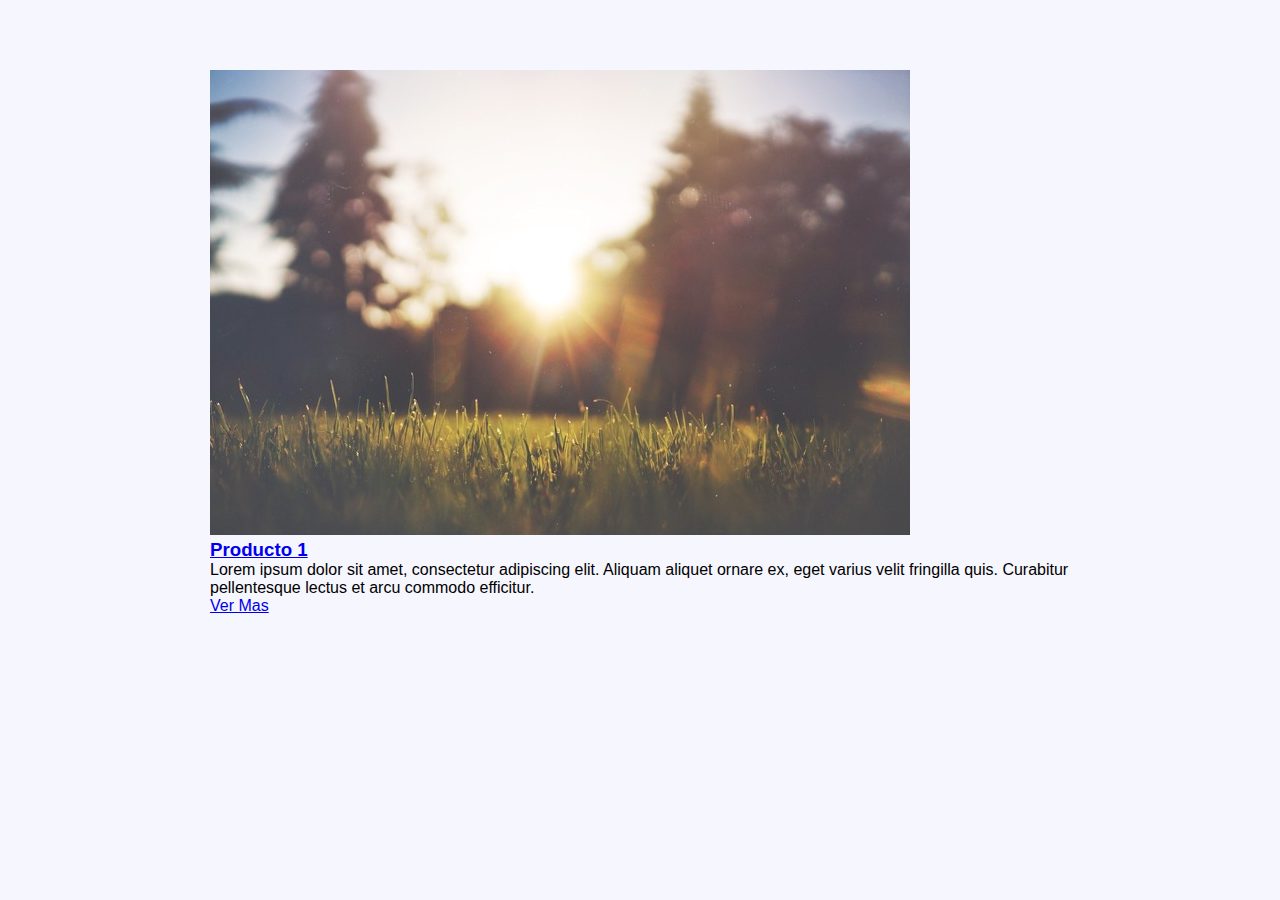
<file: practica/BEM/index.html>
<!DOCTYPE html>
<html lang="en">
<head>
  <meta charset="UTF-8">
  <meta name="viewport" content="width=device-width, initial-scale=1.0">
  <title>Document</title>
  <link rel="stylesheet" href="css/style.css"></link>
</head>
<body>
  
	<!-- Bloques, Elementos, Modificadores -->

  <div class="contenedor"> <!-- Bloque -->

    <div class="contenedor__cards">

      <div class="card"> <!-- Bloque -->
        <img class="card__img" src="img/1.jpg" alt="">
        
        <div class="card__textos"> <!-- Elementos -->
          <h3 class="card__titulo"> <!-- Elementos -->
            <a href="#" class="card__enlace">Producto 1</a>
          </h3>

          <p class="card__extracto">Lorem ipsum dolor sit amet, consectetur adipiscing elit. Aliquam aliquet ornare ex, eget varius velit fringilla quis. Curabitur pellentesque lectus et arcu commodo efficitur.</p> <!-- Elementos -->

          
					<a href="#" class="boton boton--absolute"> <!-- Modificador -->
            <span class="boton__texto">Ver Mas</span>
          </a>
        </div>

      </div>

      <div class="card">
        
      </div>

    </div>

  </div>

</body>
</html>
</file>
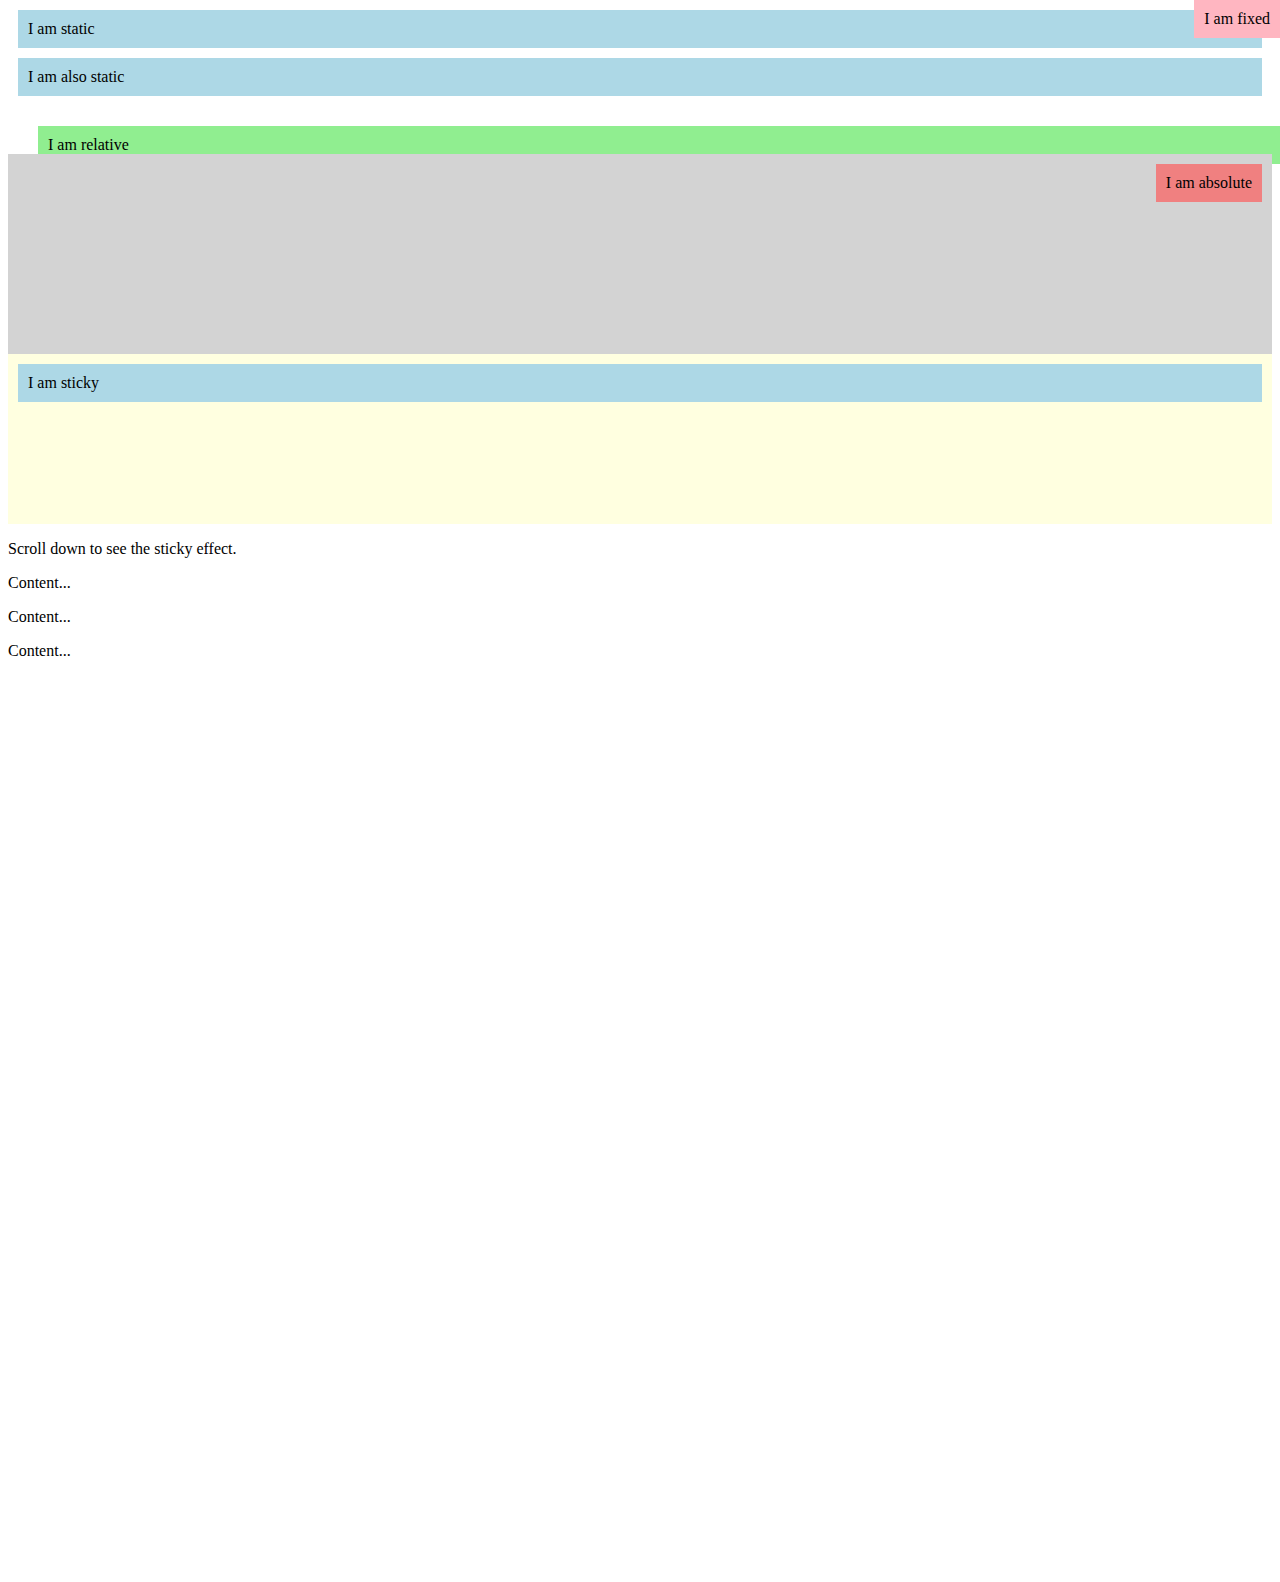
<file: practica/position/index.html>
<!DOCTYPE html>
<html lang="en">
  <head>
    <meta charset="UTF-8" />
    <meta name="viewport" content="width=device-width, initial-scale=1.0" />
    <title>CSS Position Examples</title>
    <style>

      /* position: static; is the default. The elements appear in normal document flow, one below the other. */

      .static {
        position: static; /* This is the default, so it's optional */
        background-color: lightblue;
        margin: 10px;
        padding: 10px;
      }

      /* The element moves relative to its original position by 20px down and 20px to the right, but it still takes up its original space in the flow. */

      .relative {
        position: relative;
        top: 20px;
        left: 20px;
        background-color: lightgreen;
        margin: 10px;
        padding: 10px;
      }

      /* The .absolute element is positioned absolutely inside the .absolute-container, 10px from the top and 10px from the right. It’s removed from the normal document flow, so it doesn’t affect other elements. */

      .absolute-container {
        position: relative; /* Positioning the container */
        height: 200px;
        background-color: lightgray;
      }

      .absolute {
        position: absolute;
        top: 10px;
        right: 10px;
        background-color: lightcoral;
        padding: 10px;
      }

      /* The .fixed element stays fixed at the top-right corner of the viewport, even when you scroll the page. It's always visible. */

      .fixed {
        position: fixed;
        top: 0;
        right: 0;
        background-color: lightpink;
        padding: 10px;
        z-index: 1000;
      }

      /* The .sticky element behaves as relative until you scroll the page. Once it reaches the top of the viewport, it becomes fixed and stays there as you scroll further. */

      .sticky-container {
        height: 150px;
        background-color: lightyellow;
        padding: 10px;
      }

      .sticky {
        position: sticky;
        top: 0;
        background-color: lightblue;
        padding: 10px;
      }

      .content {
        height: 1000px;
      }
    </style>
  </head>
  <body>
    <div class="static">I am static</div>
    <div class="static">I am also static</div>

    <div class="relative">I am relative</div>

    <div class="absolute-container">
      <div class="absolute">I am absolute</div>
    </div>

    <div class="fixed">I am fixed</div>

    <div class="sticky-container">
      <div class="sticky">I am sticky</div>
    </div>
    <p>Scroll down to see the sticky effect.</p>
    <div class="content">
      <!-- More content to make the page scroll -->
      <p>Content...</p>
      <p>Content...</p>
      <p>Content...</p>
    </div>
  </body>
</html>
</file>
<file: practica/BEM/css/style.css>
* {
  margin: 0;
  padding: 0;
}

body {
  background: #F6F6FE;
	font-family: 'Open Sans', sans-serif;
}

.contenedor {
  max-width: 1000px;
  width: 90%;
  margin: 0 auto;
}

.contenedor__cards {
  margin: 70px;
}

.card {
  
}
</file>
